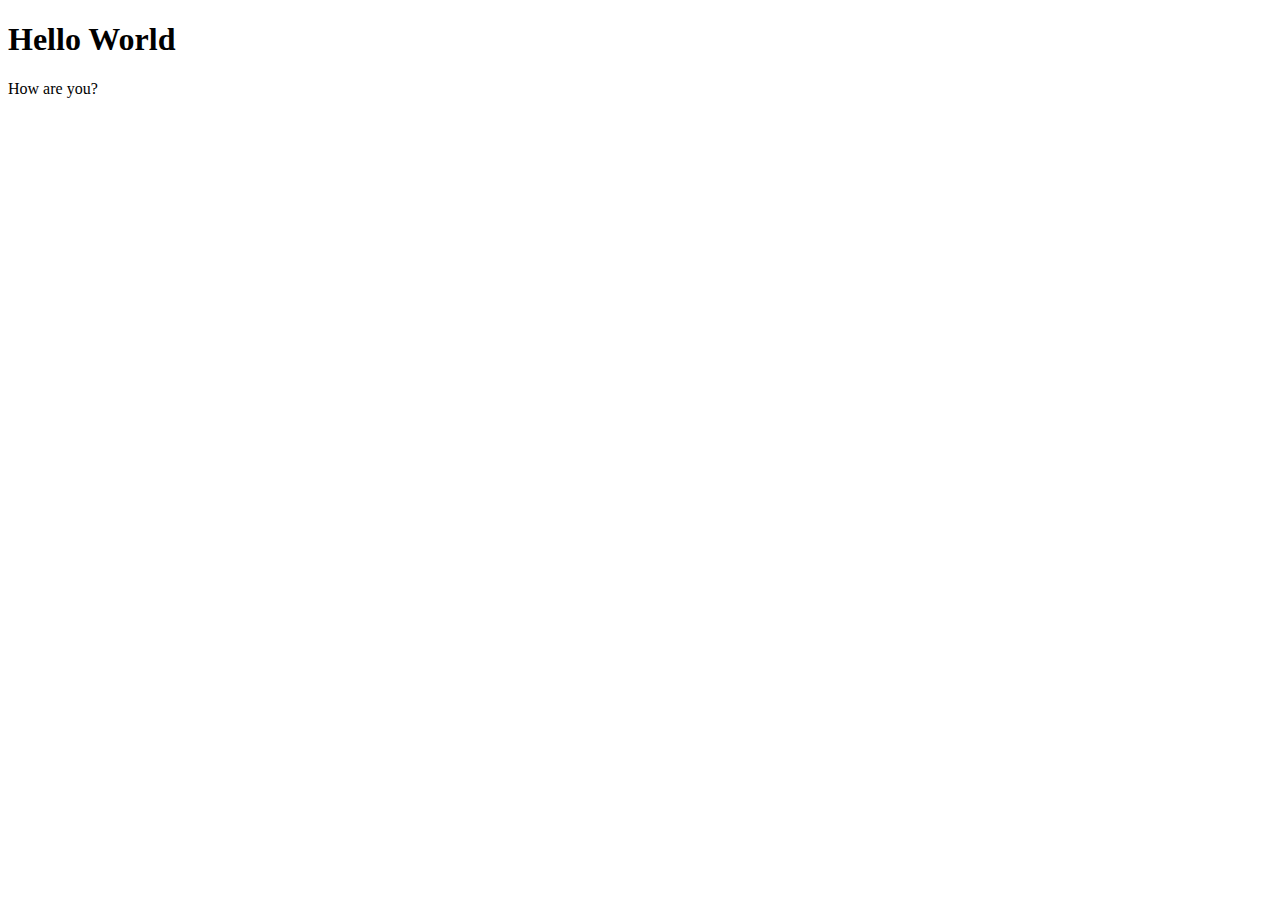
<file: ECS417/helloWorld.html>
<!DOCTYPE html>
<!-- saved from url=(0087)https://qmplus.qmul.ac.uk/pluginfile.php/2521721/mod_resource/content/0/helloWorld.html -->
<html lang="en"><head><meta http-equiv="Content-Type" content="text/html; charset=UTF-8">
        
        <title>Week 2  | Exercise 1</title>
    </head>
    <body>
        <h1>Hello World</h1>
        <p>
            How are you?
        </p>
    

</body></html>
</file>
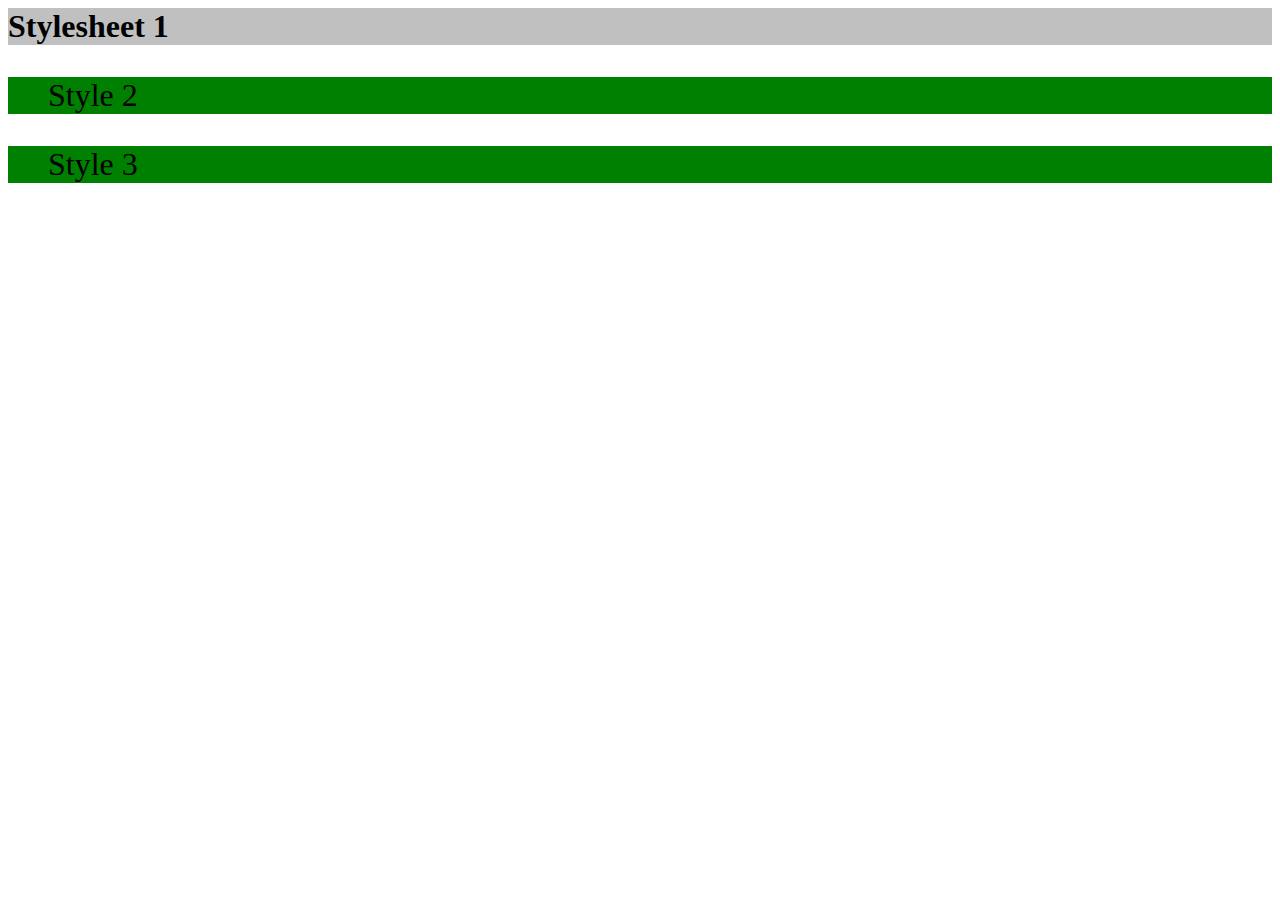
<file: ECS417/topic3/ex2/ex2.html>
<html>
    <link href="exercise2_s1.css" rel="stylesheet" title="preferred">
    <link href="exercise2_s2.css" rel="alternate stylesheet">

    <body>
        <div><strong>Stylesheet 1</strong></div>
        <p><ul>Style 2</ul></p>
        <ul><a>Style 3</a></ul>
    </body>
</html>
</file>
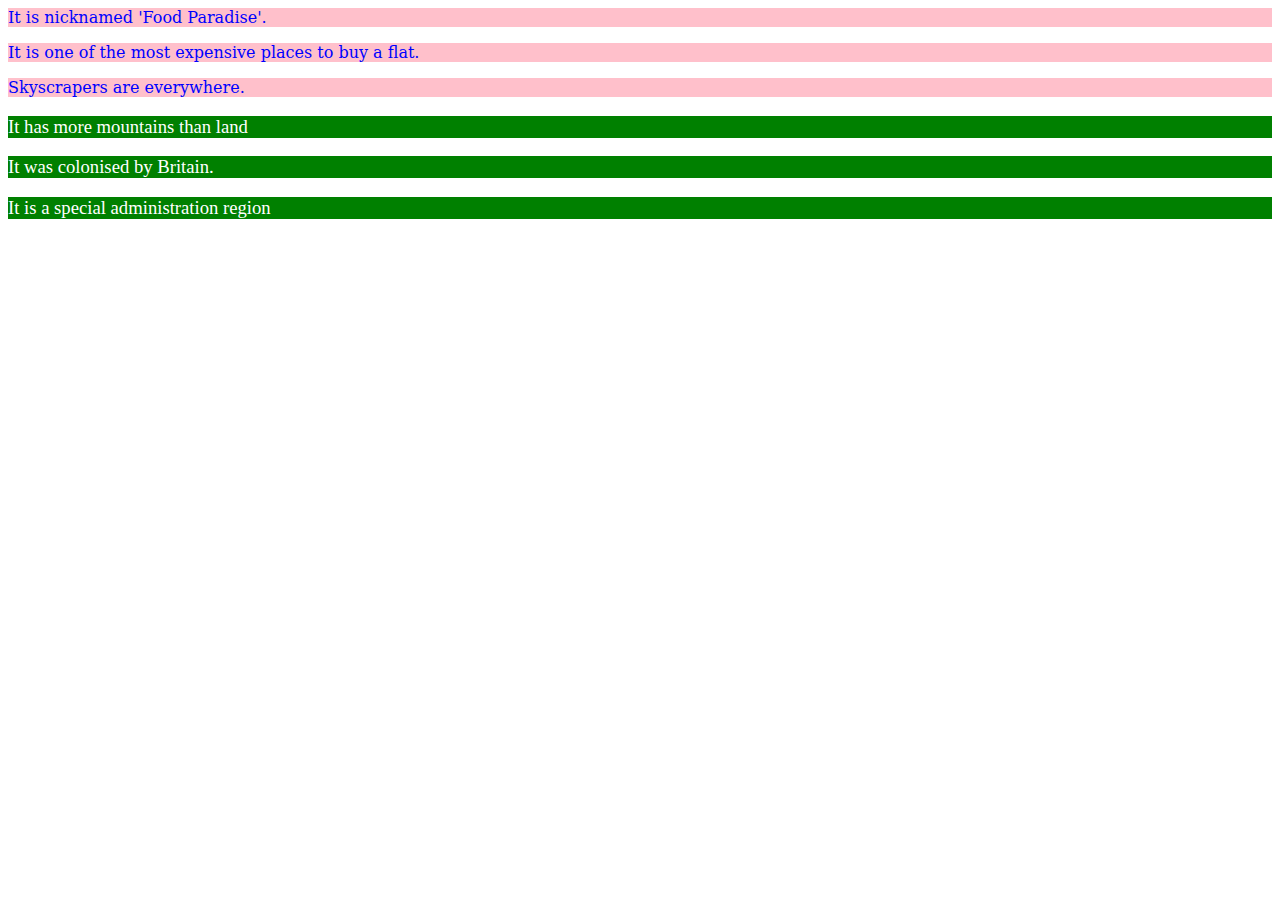
<file: ECS417/topic3/ex3/ex3.html>
<html>
    <link href="ex3.css" rel="stylesheet">

    <p class="p1">It is nicknamed 'Food Paradise'.</p>
    <p class="p1">It is one of the most expensive places to buy a flat.</p>
    <p class="p1">Skyscrapers are everywhere.</p>

    <p class="p2">It has more mountains than land</p>
    <p class="p2">It was colonised by Britain.</p>
    <p class="p2">It is a special administration region</p>
</html>
</file>
<file: ECS417/topic3/ex2/exercise2_s1.css>
@import "exercise2_s2.css";

div {
    background-color: silver;
}
strong {
    font-size: 24pt;
}
</file>
<file: ECS417/topic3/ex2/exercise2_s2.css>
@import "exercise2_s3.css";

p, ul {
    background-color: green;
    font-size: 24pt;
}
</file>
<file: ECS417/topic3/ex3/ex3.css>
.p1 {
    background-color: pink;
    color: blue;
    font-family: 'Serif';
    font-size: 12pt;
}

.p2 {
    background-color: green;
    color: white;
    font-family: 'Fantasy';
    font-size: 14pt;
}
</file>
